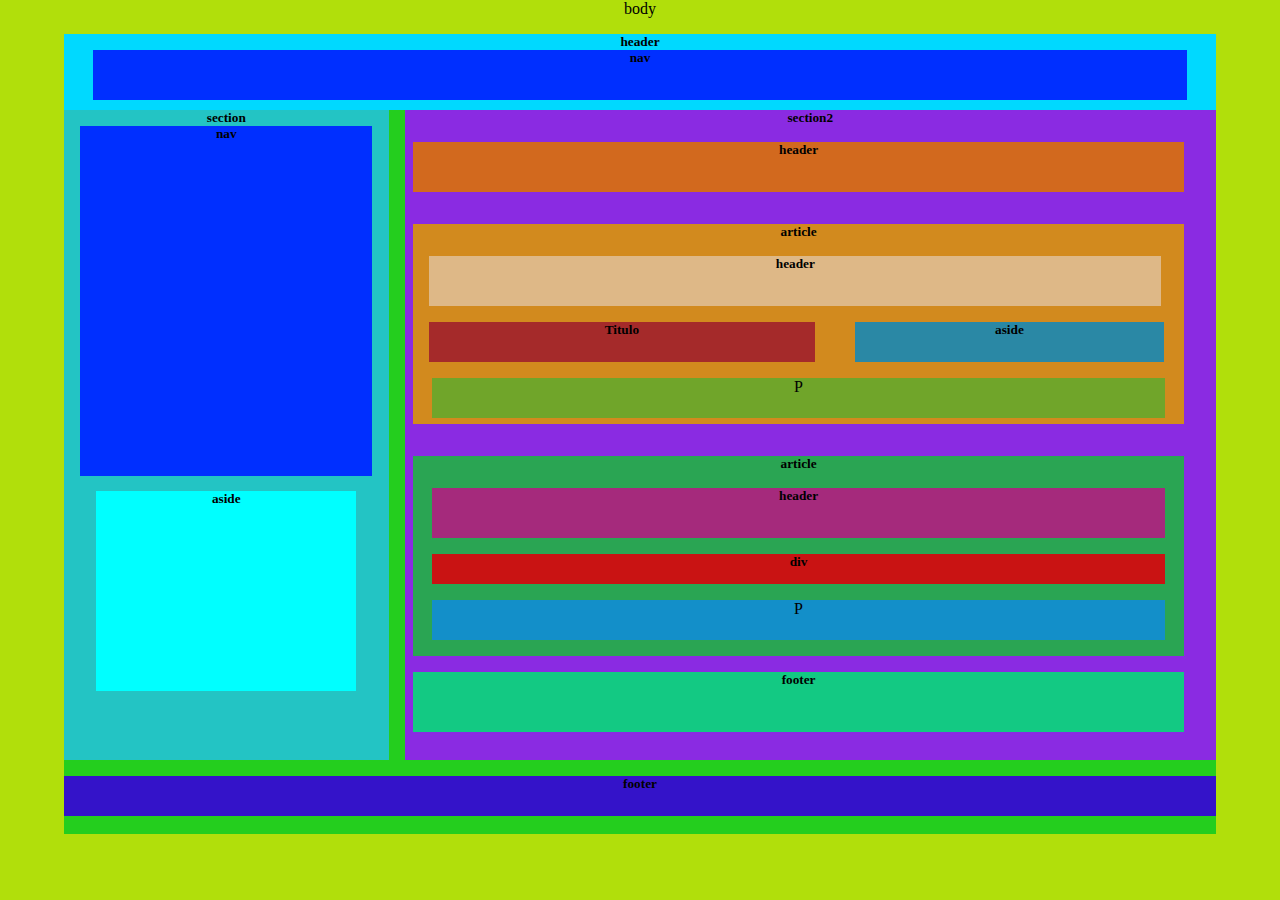
<file: index.html>
<!DOCTYPE html>
<html lang="en">
<head>
    <meta charset="UTF-8">
    <meta name="viewport" content="width=device-width, initial-scale=1.0">
    <title>ADSO 2996250</title>
</head><link rel="stylesheet" href="estilos/estilos.css">
<body> 
    <div>
        <h7>body</h7>
    </div>
    <div id="container">
        <header>
            <h5>header</h5>
            <nav>
                <h5>nav</h5>
            </nav>
        </header>

        <div id="sections-wrapper"> 
            <section>
                <h5>section</h5>
                <nav id="nav2">
                    <h5>nav</h5>
                </nav>
                <aside>
                    <h5>aside</h5>
                </aside>
            </section>
            <section id="section2">
                <h5>section2</h5>
                <header id="header2">
                    <h5>header</h5>
                </header>
                <article>
                    <h5>article</h5>
                    <header id="header3">
                        <h5>header</h5>
                    </header>

                    <div id="sections-wrapper2">
                        <div id="div1">
                            <h5>Titulo</h5>
                        </div>
                        <aside id="aside2">
                            <h5>aside</h5>
                        </aside>
                    </div>
                    <div>
                       <p>P</p>
                     </div>
                </article>
                <article id="article2">
                    <h5>article</h5>
                    <header id="header4">
                        <h5>header</h5>
                    </header>
                    <div id="div2">
                        <h5>div</h5>
                    </div>
                    <div>
                        <p id="p2">P</p>
                      </div>
                <footer>
                    <h5>footer</h5>
                </footer>
            </section>
        </div>
        <div>
            <footer id="footer2">
                <h5>footer</h5>
            </footer>
        </div>
    </div>
</body>
</html>
</file>
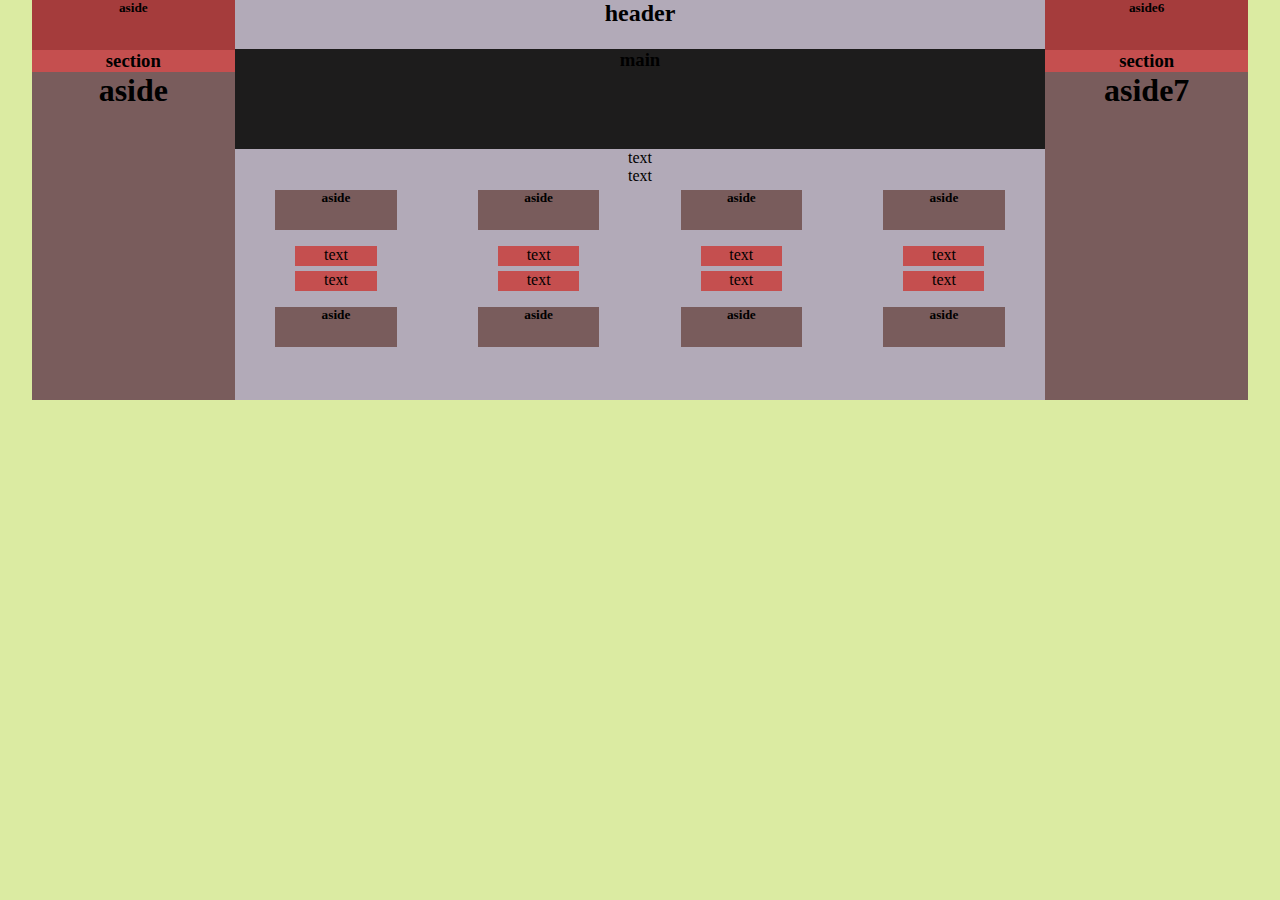
<file: index_2.html>
<!DOCTYPE html>
<html lang="en">
<head>
    <meta charset="UTF-8">
    <meta name="viewport" content="width=device-width, initial-scale=1.0">
    <title>Maquetacion_grid</title>
</head><link rel="stylesheet" href="estilos/estilo_1.css">
<body>
    <div id="container">
        <nav>
            <aside>
                <h5>aside</h5>
            </aside>
            <section>
                <h3>section</h3>
                <aside id="aside1">
                    <h1>aside</h1>
                </aside>
            </section>
        </nav>
        <header>
            <h2>header</h2>
            <main>
                <h3>main</h3>
            </main>
            <p>text</p>
            <p>text</p>
            <div id="asides">
                <aside id="aside2"><h5>aside</h5></aside>
                <aside id="aside3"><h5>aside</h5></aside>
                <aside id="aside4"><h5>aside</h5></aside>
                <aside id="aside5"><h5>aside</h5></aside>
            </div>
            <div id="navs1">
                <nav id="nav2"><p>text</p></nav>
                <nav id="nav3"><p>text</p></nav>
                <nav id="nav4"><p>text</p></nav>
                <nav id="nav5"><p>text</p></nav>
            </div>
            <div id="navs1">
                <nav id="nav6"><p>text</p></nav>
                <nav id="nav7"><p>text</p></nav>
                <nav id="nav8"><p>text</p></nav>
                <nav id="nav9"><p>text</p></nav>
            </div>
            <div id="asides">
                <aside id="aside8"><h5>aside</h5></aside>
                <aside id="aside9"><h5>aside</h5></aside>
                <aside id="aside10"><h5>aside</h5></aside>
                <aside id="aside11"><h5>aside</h5></aside>
            </div>
        </header>
        <nav id="nav1">
            <aside id="aside6">
                <h5>aside6</h5>
            </aside>
            <section>
                <h3>section</h3>
                <aside id="aside7">
                    <h1>aside7</h1>
                </aside>
            </section>
    </div>
</body>
</html>
</file>
<file: estilos/estilos.css>
*{
    margin: 0;
    padding: 0;
}

body {  background-color: #b1df0b;
   text-align: center;
}

#container{
    background-color: rgb(36, 206, 30);
    width: 90%;
    height: 800px;
    margin: auto;
    margin-top: 1rem;
}

h1{
    color: rgba(70, 9, 236, 0.925);
}
.text2{
    color: aquamarine;
    font-size: 60px;
}

#text02{
    color: brown;
}
header{
    background-color: rgb(0, 217, 255);
    width: 100%;
    display: flex;
    flex-direction: column;
}

nav{
    background-color: rgb(0, 47, 255);
    width: 95%;
    height: 50px;
    margin-left: auto;
    margin-right: auto;
    margin-bottom: 10px;
}

section{
    background-color: rgb(35, 196, 196);
    border: 50% solid;
    width: 30%;
    height: 650px;
}

#nav2{
    background-color: rgb(0, 47, 255);
    width: 90%;
    height: 350px;
    margin-left: auto;
    margin-right: auto;
    margin-bottom: 15px;
}
aside{
    background-color: aqua;
    width: 80%;
    height: 200px;
    margin-left: auto;
    margin-right: auto;
}
#section2{
    background-color: blueviolet;
    width: 75%;
    height: 650px;
    float: right;
    margin-left: 1rem;
}
#sections-wrapper {
    display: flex; 
    justify-content: space-between;
}
#header2{
    background-color: chocolate;
    width: 95%;
    height: 50px;
    margin-left: auto;
    margin-right: 2rem;
    margin-top: 1rem;
} 
article{
    background-color: rgb(210, 138, 30);
    width: 95%;
    height: 200px;
    margin-left: auto;
    margin-right: 2rem;
    margin-top: 2rem;
}
#header3{
    background-color:burlywood ;
    width: 95%;
    height: 50px;
    margin-left: 1rem;
    margin-right: 1rem;
    margin-top: 1rem;
}
#div1{
    background-color: brown;
    width: 50%;
    height: 40px;
    margin-left: 1rem;
    margin-right: auto;
    margin-top: 1rem;
    float: left;
}
#sections-wrapper2{
    display: flex; 
    justify-content: space-between;
}
#aside2{
    background-color: rgb(42, 136, 165);
    width: 40%;
    height: 40px;
    float: right;
    margin-left: auto;
    margin-right: auto;
    margin-top: 1rem;
}
P{
    background-color: rgb(112, 165, 42);
    width: 95%;
    height: 40px;
    margin-left: auto;
    margin-right: auto;
    margin-top: 1rem;
}
#article2{
    background-color: rgb(42, 165, 83);
    width: 95%;
    height: 200px;
}
#header4{
    background-color: rgb(165, 42, 124);
    width: 95%;
    height: 50px;
    margin-left: auto;
    margin-right: auto;
    margin-top: 1rem;
}
#div2{
    background-color: rgb(201, 19, 19);
    width: 95%;
    height: 30px;
    margin-left: auto;
    margin-right: auto;
    margin-top: 1rem;
}
#p2{
    background-color: rgb(19, 143, 201);
    width: 95%;
    height: 40px;
    margin-left: auto;
    margin-right: auto;
    margin-top: 1rem;
}
footer{
    background-color: rgb(19, 201, 131);
    width: 100%;
    height: 60px;
    margin-left: auto;
    margin-right: auto;
    margin-top: 2rem;
}
#footer2{
    background-color: rgb(52, 19, 201);
    width: 100%;
    height: 40px;
    margin-left: auto;
    margin-right: auto;
    margin-top: 1rem;
}
</file>
<file: estilos/estilo_1.css>
*{
    margin: 0%;
    padding: 0%;
}
body {  background-color: #dbeba2;
    text-align: center;
 } 
 #container {
    background-color: rgb(140, 153, 140);
    width: 95%;
    height: auto;
    margin: auto;
    display: grid;
    grid-template-columns: 1fr 4fr 1fr;
    grid-template-rows: 400px auto auto;
    grid-template-areas: 
        "a n d";  
}

header {
    background-color: rgb(178, 170, 184);
    grid-area: n;
}
nav {
    background-color: rgb(197, 79, 79);
    grid-area: a;
    height: auto;
}
aside{
    background-color: rgb(165, 60, 60);
    height: 50px;
    width: auto;
}
#aside1{
    background-color: rgb(121, 92, 92);
    height: 328px;
    width: auto;
}

#nav1{
    background-color: rgb(197, 79, 79);
    grid-area: d;
    height:350px;
}
#section{
    background-color: rgb(197, 79, 79);
    grid-area: d;
}

#aside6{
    background-color: rgb(165, 60, 60);
    height: 50px;
    width: auto;
}
#aside7{
    background-color: rgb(121, 92, 92);
    height: 328px;
    width: auto;
}

main{
    background-color: rgb(29, 28, 28);
    height: 100px;
    margin-top: 22px;

}

#asides{
    display: flex;
    justify-content: space-between;
}
#aside2{
    background-color: rgb(121, 92, 92);
    height: 40px;
    width: 15%;
    margin: auto;
    margin-top: 5px;
}
#aside3{
    background-color: rgb(121, 92, 92);
    height: 40px;
    width: 15%;
    margin: auto;
    margin-top: 5px;
}
#aside4{
    background-color: rgb(121, 92, 92);
    height: 40px;
    width: 15%;
    margin: auto;
    margin-top: 5px;
}
#aside5{
    background-color: rgb(121, 92, 92);
    height: 40px;
    width: 15%;
    margin: auto;
    margin-top: 5px;
}
#navs1{
    display: flex;
    justify-content: space-between;
}
#nav2{
    background-color: rgb(197, 79, 79);
    height:20px;
    width: 10%;
    margin: auto;
    margin-top: 1rem;
}
#nav3{
    background-color: rgb(197, 79, 79);
    height:20px;
    width: 10%;
    margin: auto;
    margin-top: 1rem;
}
#nav4{
    background-color: rgb(197, 79, 79);
    height:20px;
    width: 10%;
    margin: auto;
    margin-top: 1rem;
}
#nav5{
    background-color: rgb(197, 79, 79);
    height:20px;
    width: 10%;
    margin: auto;
    margin-top: 1rem;
}
#nav6{
    background-color: rgb(197, 79, 79);
    height:20px;
    width: 10%;
    margin: auto;
    margin-top: 5px;
}
#nav7{
    background-color: rgb(197, 79, 79);
    height:20px;
    width: 10%;
    margin: auto;
    margin-top: 5px;
}
#nav8{
    background-color: rgb(197, 79, 79);
    height:20px;
    width: 10%;
    margin: auto;
    margin-top: 5px;
}
#nav9{
    background-color: rgb(197, 79, 79);
    height:20px;
    width: 10%;
    margin: auto;
    margin-top: 5px;
}
#aside8{
    background-color: rgb(121, 92, 92);
    height: 40px;
    width: 15%;
    margin: auto;
    margin-top: 1rem;
}
#aside9{
    background-color: rgb(121, 92, 92);
    height: 40px;
    width: 15%;
    margin: auto;
    margin-top: 1rem;
}
#aside10{
    background-color: rgb(121, 92, 92);
    height: 40px;
    width: 15%;
    margin: auto;
    margin-top: 1rem;
}
#aside11{
    background-color: rgb(121, 92, 92);
    height: 40px;
    width: 15%;
    margin: auto;
    margin-top: 1rem;
}
</file>
